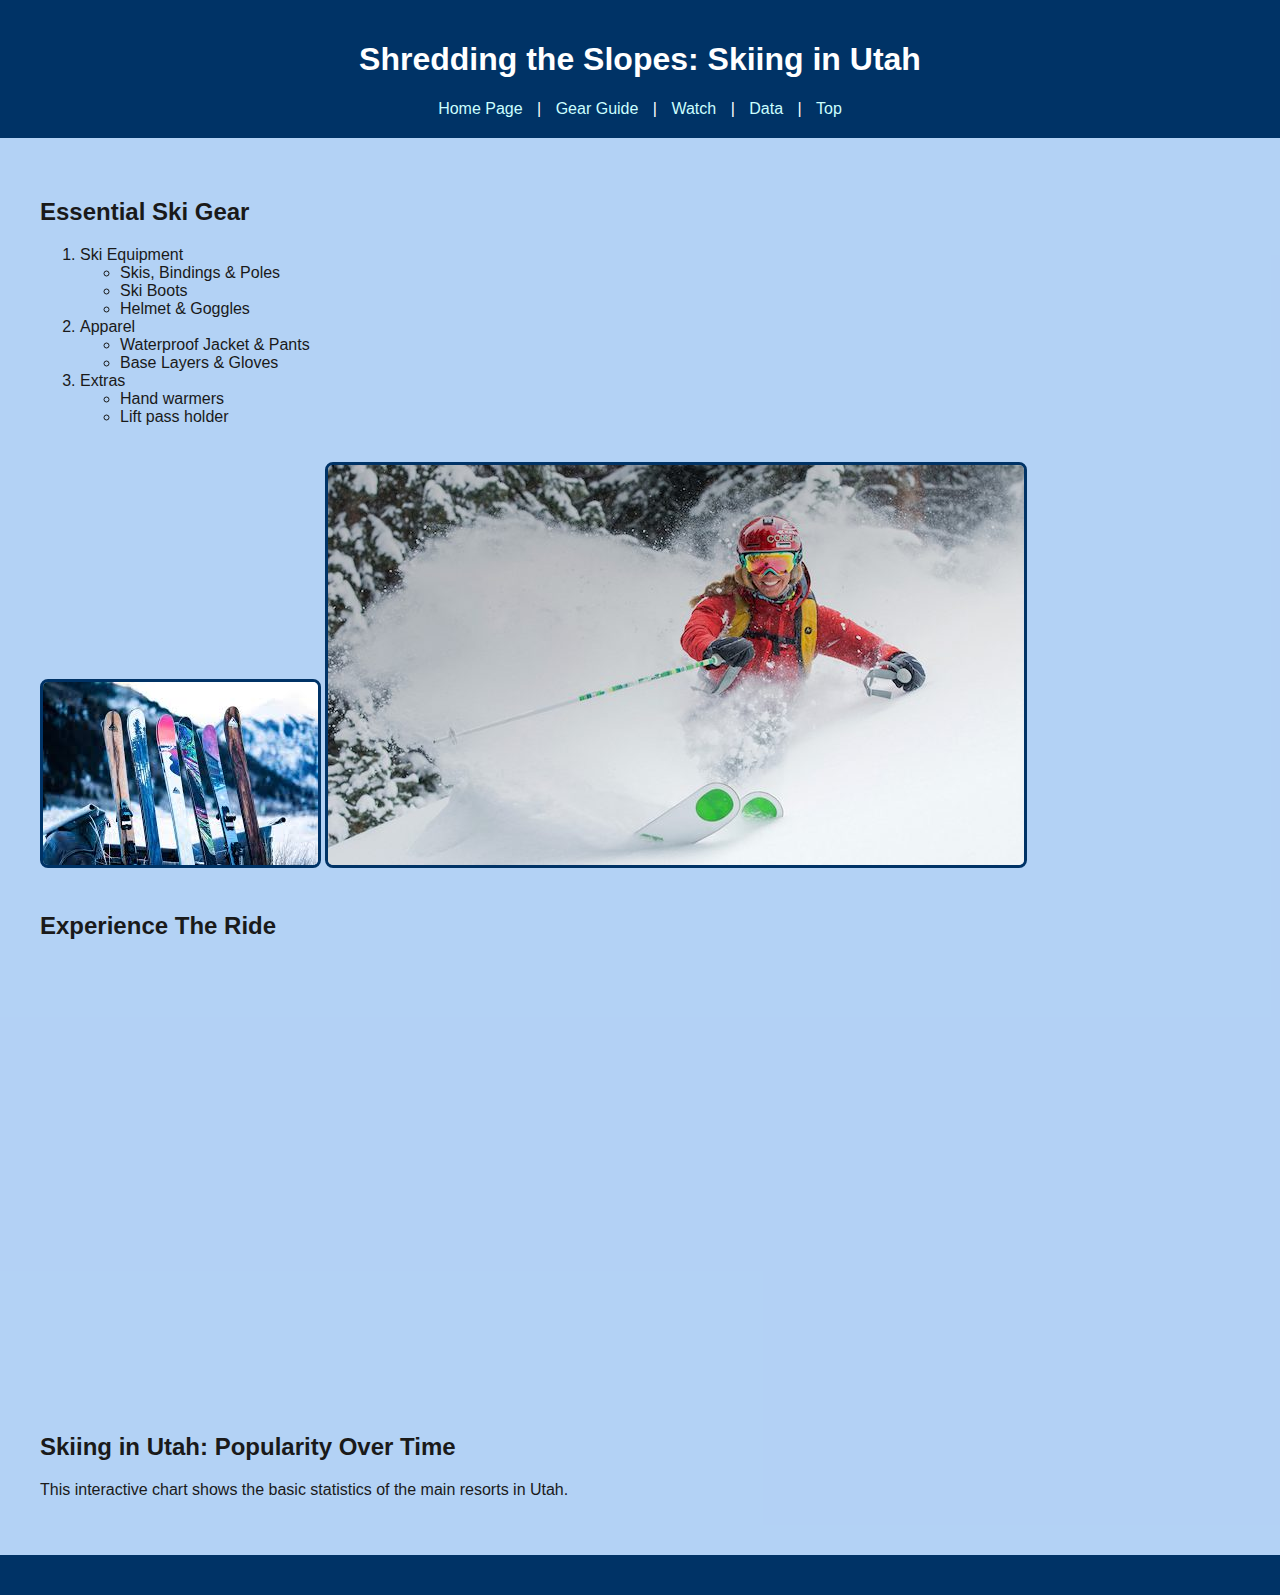
<file: scratch.html>
<!DOCTYPE html>
<html lang="en">
<head>
    <meta charset="UTF-8">
    <title>Shredding the Slopes: Skiing in Utah</title>
    <link rel="stylesheet" href="css/scratch.css">
</head>
<body id="top">

    <div class="header">
        <h1>Shredding the Slopes: Skiing in Utah</h1>
        <nav>
            <a href="index.html">Home Page</a> |
            <a href="#gear">Gear Guide</a> |
            <a href="#video">Watch</a> |
            <a href="#graph">Data</a> |
            <a href="#top">Top</a>

        </nav>
    </div>

    <div class="content">
        <h2 id="gear">Essential Ski Gear</h2>
        <ol>
            <li>Ski Equipment
                <ul>
                    <li>Skis, Bindings & Poles</li>
                    <li>Ski Boots</li>
                    <li>Helmet & Goggles</li>
                </ul>
            </li>
            <li>Apparel
                <ul>
                    <li>Waterproof Jacket & Pants</li>
                    <li>Base Layers & Gloves</li>
                </ul>
            </li>
            <li>Extras
                <ul>
                    <li>Hand warmers</li>
                    <li>Lift pass holder</li>
                </ul>
            </li>
        </ol>

        <!-- IMAGE GOES HERE -->

        <img src="assets/img/skigear.jpeg" alt="Ski gear layout" class="ski-img">
        <!-- Another optional image -->


        <img src="assets/img/Powder-Day-Skier.jpg" alt="Skier on a mountain" class="ski-img">
        <!-- You can replace 'your-image1.jpg' with your image file or a direct image URL -->

        <h2 id="video">Experience The Ride</h2>
<div class="video">
  <iframe width="800" height="450"
    src="https://www.youtube.com/embed/xsEMjWdgRdw"
    title="Skiing in Utah"
    frameborder="0"
    allow="accelerometer; autoplay; clipboard-write; encrypted-media; gyroscope; picture-in-picture; web-share"
    allowfullscreen>
  </iframe>
</div>

        <h2 id="graph">Skiing in Utah: Popularity Over Time</h2>
        <p>This interactive chart shows the basic statistics of the main resorts in Utah.</p>
        <div class='tableauPlaceholder' id='viz1744940043150' style='position: relative'><noscript><a href='#'><img alt='Utah Ski Data ' src='https:&#47;&#47;public.tableau.com&#47;static&#47;images&#47;Ut&#47;Utahskidata&#47;Sheet1&#47;1_rss.png' style='border: none' /></a></noscript><object class='tableauViz'  style='display:none;'><param name='host_url' value='https%3A%2F%2Fpublic.tableau.com%2F' /> <param name='embed_code_version' value='3' /> <param name='site_root' value='' /><param name='name' value='Utahskidata&#47;Sheet1' /><param name='tabs' value='no' /><param name='toolbar' value='yes' /><param name='static_image' value='https:&#47;&#47;public.tableau.com&#47;static&#47;images&#47;Ut&#47;Utahskidata&#47;Sheet1&#47;1.png' /> <param name='animate_transition' value='yes' /><param name='display_static_image' value='yes' /><param name='display_spinner' value='yes' /><param name='display_overlay' value='yes' /><param name='display_count' value='yes' /><param name='language' value='en-US' /></object></div>                <script type='text/javascript'>                    var divElement = document.getElementById('viz1744940043150');                    var vizElement = divElement.getElementsByTagName('object')[0];                    vizElement.style.width='100%';vizElement.style.height=(divElement.offsetWidth*0.75)+'px';                    var scriptElement = document.createElement('script');                    scriptElement.src = 'https://public.tableau.com/javascripts/api/viz_v1.js';                    vizElement.parentNode.insertBefore(scriptElement, vizElement);                </script>
    </div>

    <div class="footer">
        <!-- <p>Return to <a href="index.html">my main site</a></p> -->
        <!-- <p>Graduate student? Visit the <a href="grad-extra.html">extra page</a></p> -->
    </div>

</body>
</html>
</file>
<file: css/scratch.css>
body {
    font-family: 'Verdana', sans-serif;
    background-color: #b6daf1f7;
    color: #1a1a1a;
    margin: 0;
    padding: 0;
}

.header {
    background-color: #003366;
    color: white;
    text-align: center;
    padding: 20px;
}

nav a {
    color: #ccffff;
    margin: 0 10px;
    text-decoration: none;
}

nav a:hover {
    text-decoration: underline;
}

.content {
    padding: 40px;
    background-color: #b2d0f5e0;
}

.ski-img {
    max-width: 100%;
    margin: 20px 0;
    border: 3px solid #003366;
    border-radius: 8px;
}

.video-container,
.tableau-container {
    margin: 30px 0;
    text-align: center;
}

.footer {
    background-color: #003366;
    color: white;
    text-align: center;
    padding: 20px;
}
</file>
